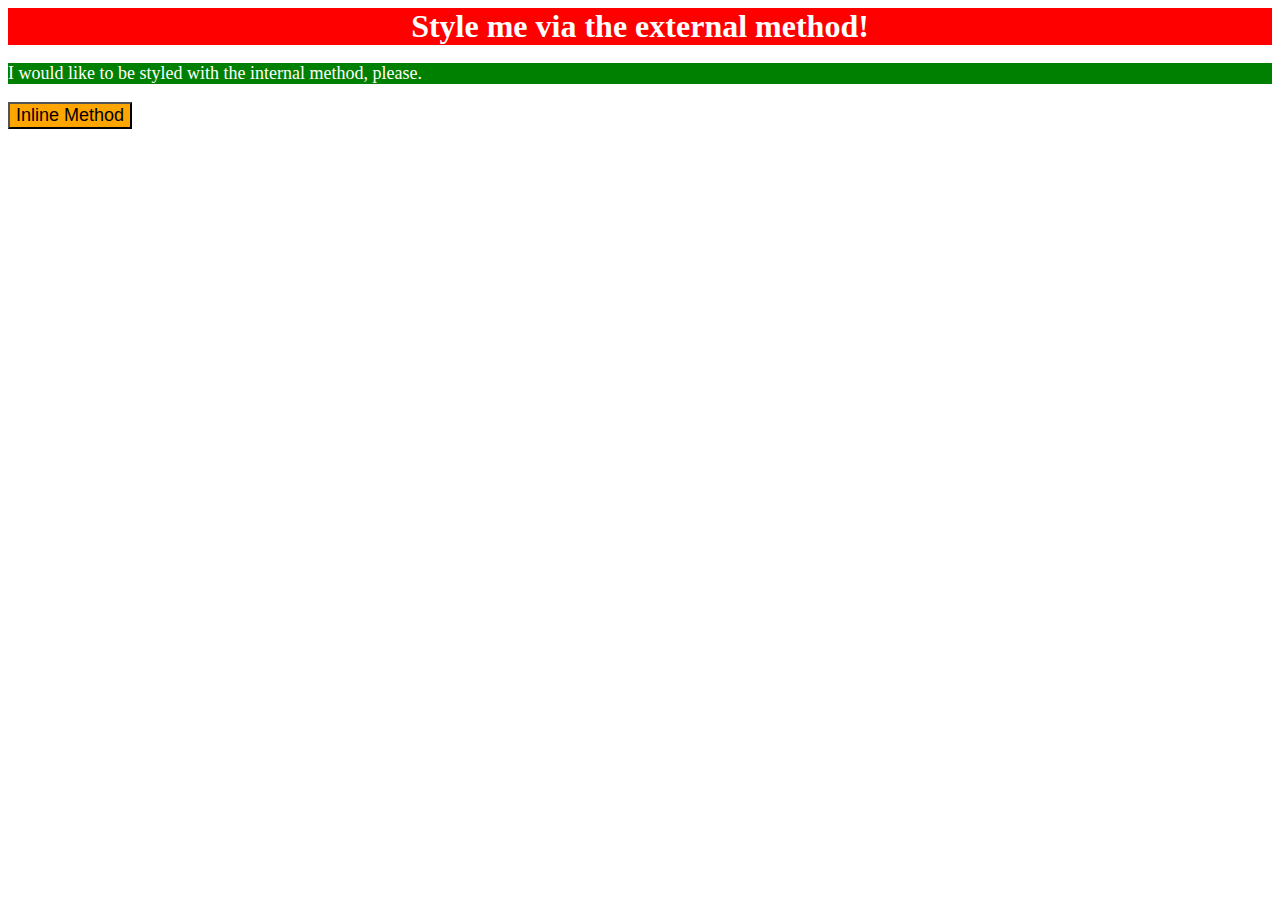
<file: foundations/01-css-methods/index.html>
<!DOCTYPE html>
<html lang="en">
  <head>
    <meta charset="UTF-8" />
    <meta http-equiv="X-UA-Compatible" content="IE=edge" />
    <meta name="viewport" content="width=device-width, initial-scale=1.0" />
    <title>Methods for Adding CSS</title>

    <!-- Add Internal styling -->
    <style>
      p {
        background-color: green;
        font-size: 18px;
        color: white;
      }
    </style>

    <!-- Add External styling -->
    <link rel="stylesheet" href="style.css" />
  </head>
  <body>
    <div>Style me via the external method!</div>
    <p>I would like to be styled with the internal method, please.</p>
    <button style="background-color: orange; font-size: 18px">
      Inline Method
    </button>
  </body>
</html>
</file>
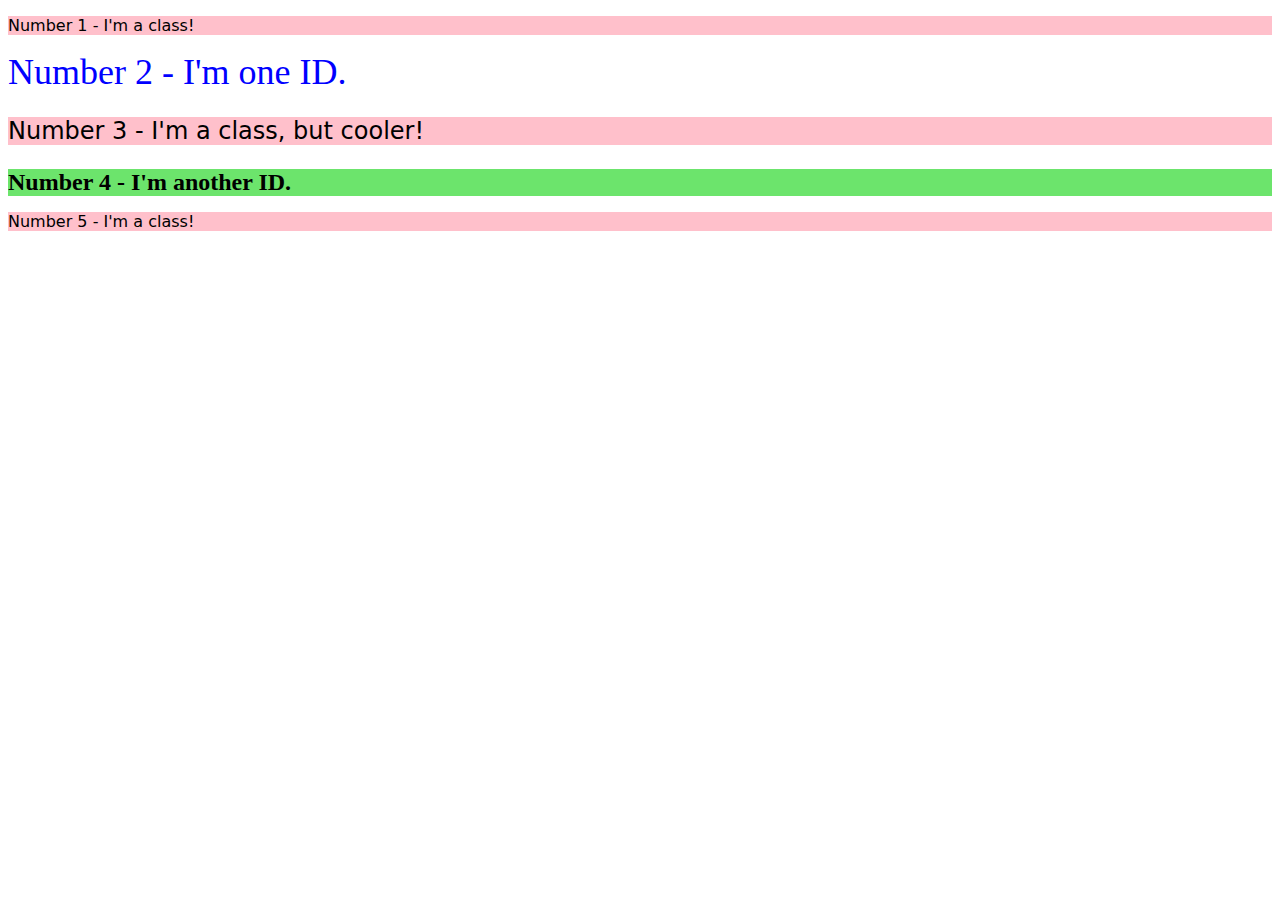
<file: foundations/02-class-id-selectors/index.html>
<!DOCTYPE html>
<html lang="en">
  <head>
    <meta charset="UTF-8" />
    <meta http-equiv="X-UA-Compatible" content="IE=edge" />
    <meta name="viewport" content="width=device-width, initial-scale=1.0" />
    <title>Class and ID Selectors</title>
    <link rel="stylesheet" href="style.css" />
  </head>
  <body>
    <p class="pee">Number 1 - I'm a class!</p>
    <div id="two">Number 2 - I'm one ID.</div>
    <p class="class-3">Number 3 - I'm a class, but cooler!</p>
    <div id="id-4">Number 4 - I'm another ID.</div>
    <p class="last-class">Number 5 - I'm a class!</p>
  </body>
</html>
</file>
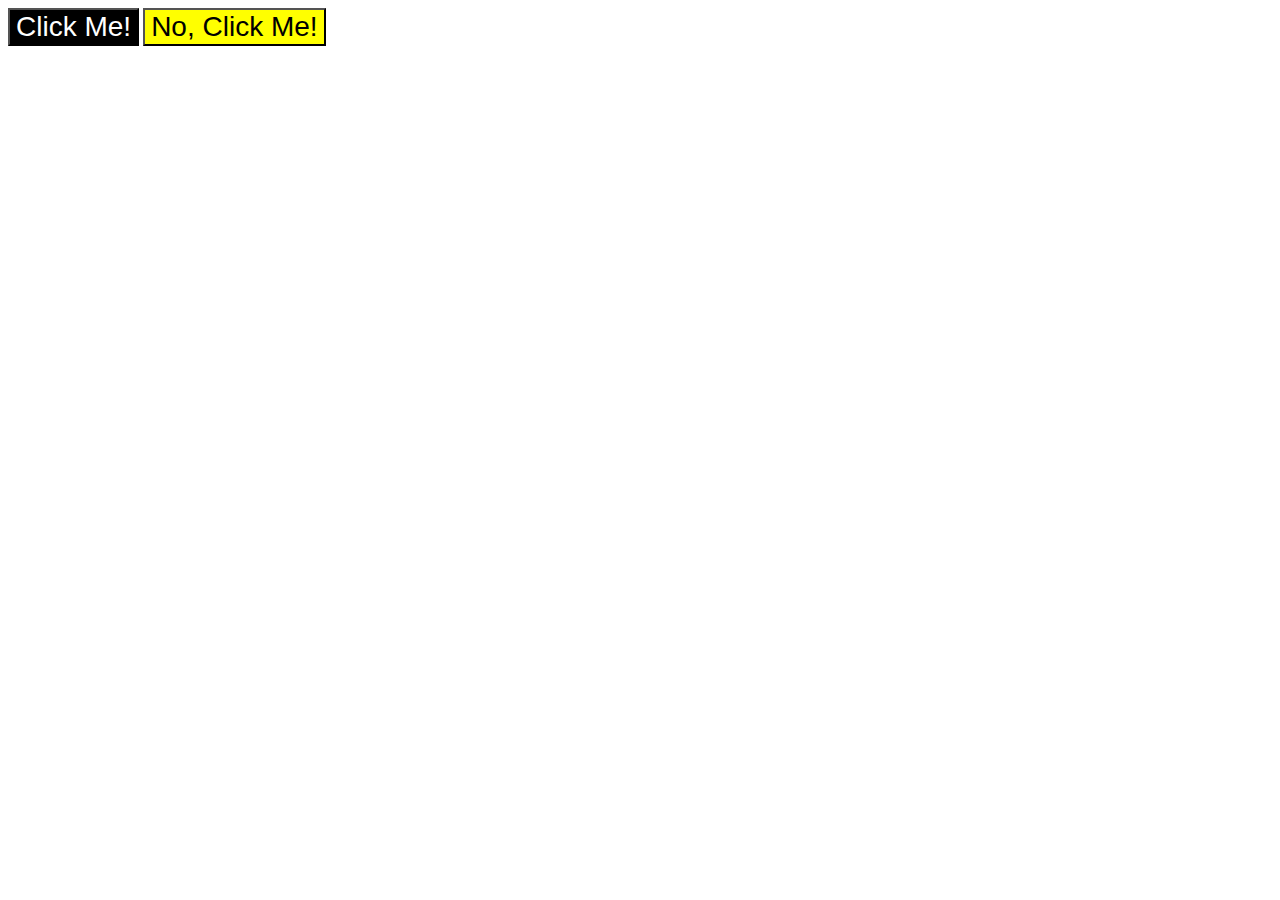
<file: foundations/03-grouping-selectors/index.html>
<!DOCTYPE html>
<html lang="en">
  <head>
    <meta charset="UTF-8" />
    <meta http-equiv="X-UA-Compatible" content="IE=edge" />
    <meta name="viewport" content="width=device-width, initial-scale=1.0" />
    <title>Grouping Selectors</title>
    <link rel="stylesheet" href="style.css" />
  </head>
  <body>
    <button class="button-1">Click Me!</button>
    <button class="button-2">No, Click Me!</button>
  </body>
</html>
</file>
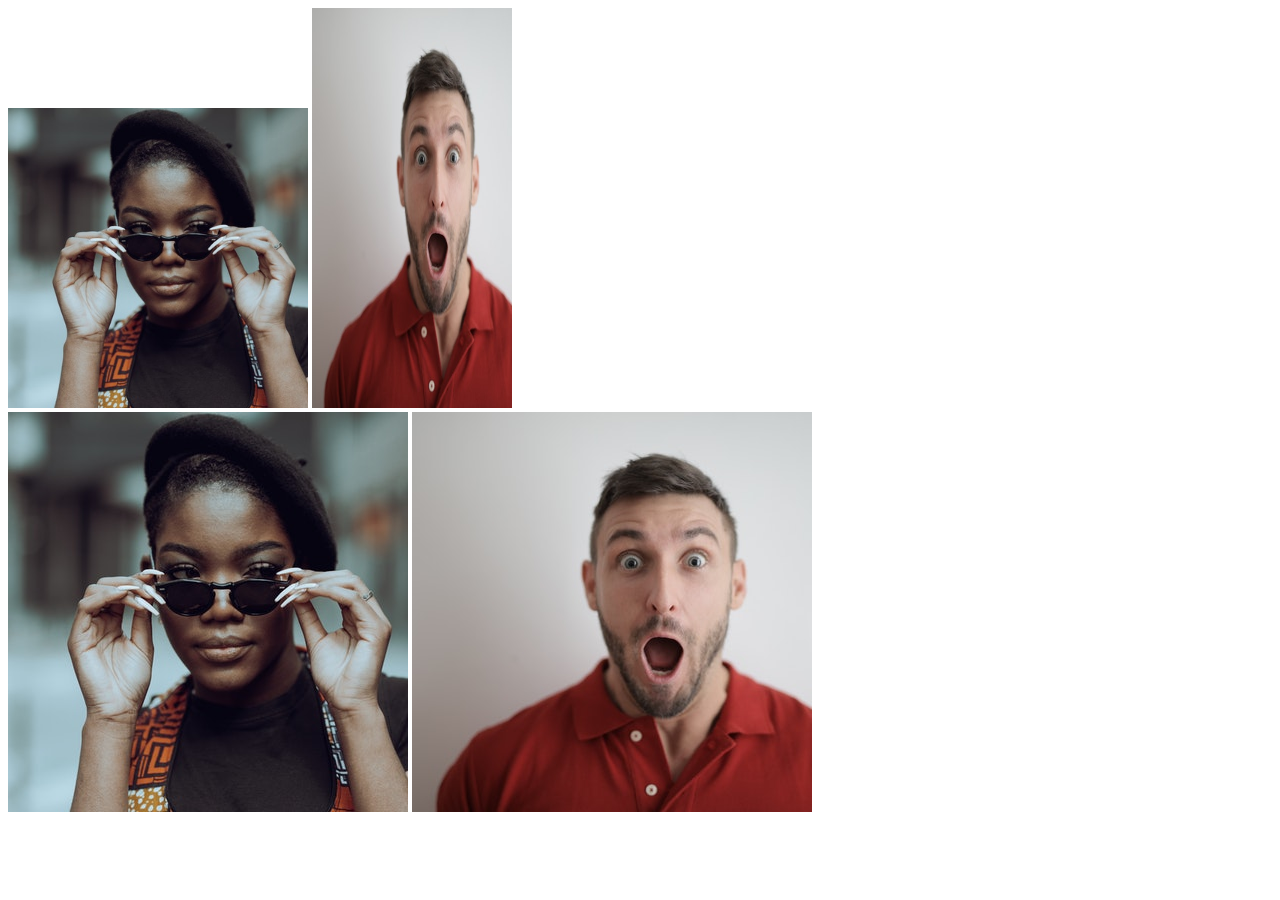
<file: foundations/04-chaining-selectors/index.html>
<!DOCTYPE html>
<html lang="en">
  <head>
    <meta charset="UTF-8" />
    <meta http-equiv="X-UA-Compatible" content="IE=edge" />
    <meta name="viewport" content="width=device-width, initial-scale=1.0" />
    <title>Chaining Selectors</title>
    <link rel="stylesheet" href="style.css" />
  </head>
  <body>
    <!-- Check image source path. Review Foundations lesson - Links and Images -->
    <!-- Use the classes BELOW this line -->
    <div>
      <img
        class="avatar proportioned"
        src="./images/pexels-katho-mutodo-8434791.jpg"
        alt="Woman with glasses"
      />
      <img
        class="avatar distorted"
        src="./images/pexels-andrea-piacquadio-3777931.jpg"
        alt="Man with surprised expression"
      />
    </div>
    <!-- Use the classes ABOVE this line -->
    <div>
      <img
        class="original proportioned"
        src="./images/pexels-katho-mutodo-8434791.jpg"
        alt="Woman with glasses"
      />
      <img
        class="original distorted"
        src="./images/pexels-andrea-piacquadio-3777931.jpg"
        alt="Man with surprised expression"
      />
    </div>
  </body>
</html>
</file>
<file: foundations/01-css-methods/style.css>
/* Add external CSS */

div {
  background-color: red;
  color: white;
  font-size: 32px;
  text-align: center;
  font-weight: bold;
}
</file>
<file: foundations/02-class-id-selectors/style.css>
/* Styling */

/* All odd elements */
p {
  font-family: "Verdana", "DejaVu Sans", sans-serif;
  background-color: pink;
}

/* Second element */
#two {
  color: blue;
  font-size: 36px;
}

/* Additional styling for third element  */
.class-3 {
  font-size: 24px;
}

/* styling for fourth element */
#id-4 {
  background-color: rgb(108, 228, 108);
  font-size: 24px;
  font-weight: bold;
}
</file>
<file: foundations/03-grouping-selectors/style.css>
/* CSS styling */

.button-1 {
  background-color: black;
  color: white;
}

.button-2 {
  background-color: yellow;
}

.button-1,
.button-2 {
  font-size: 28px;
  font-family: "Helvetica", "Times New Roman", sans-serif;
}
</file>
<file: foundations/04-chaining-selectors/style.css>
/* Add CSS Styling */

.avatar.proportioned {
  width: 300px;
  height: auto;
}

.avatar.distorted {
  width: 200px;
  height: 400px;
}
</file>
